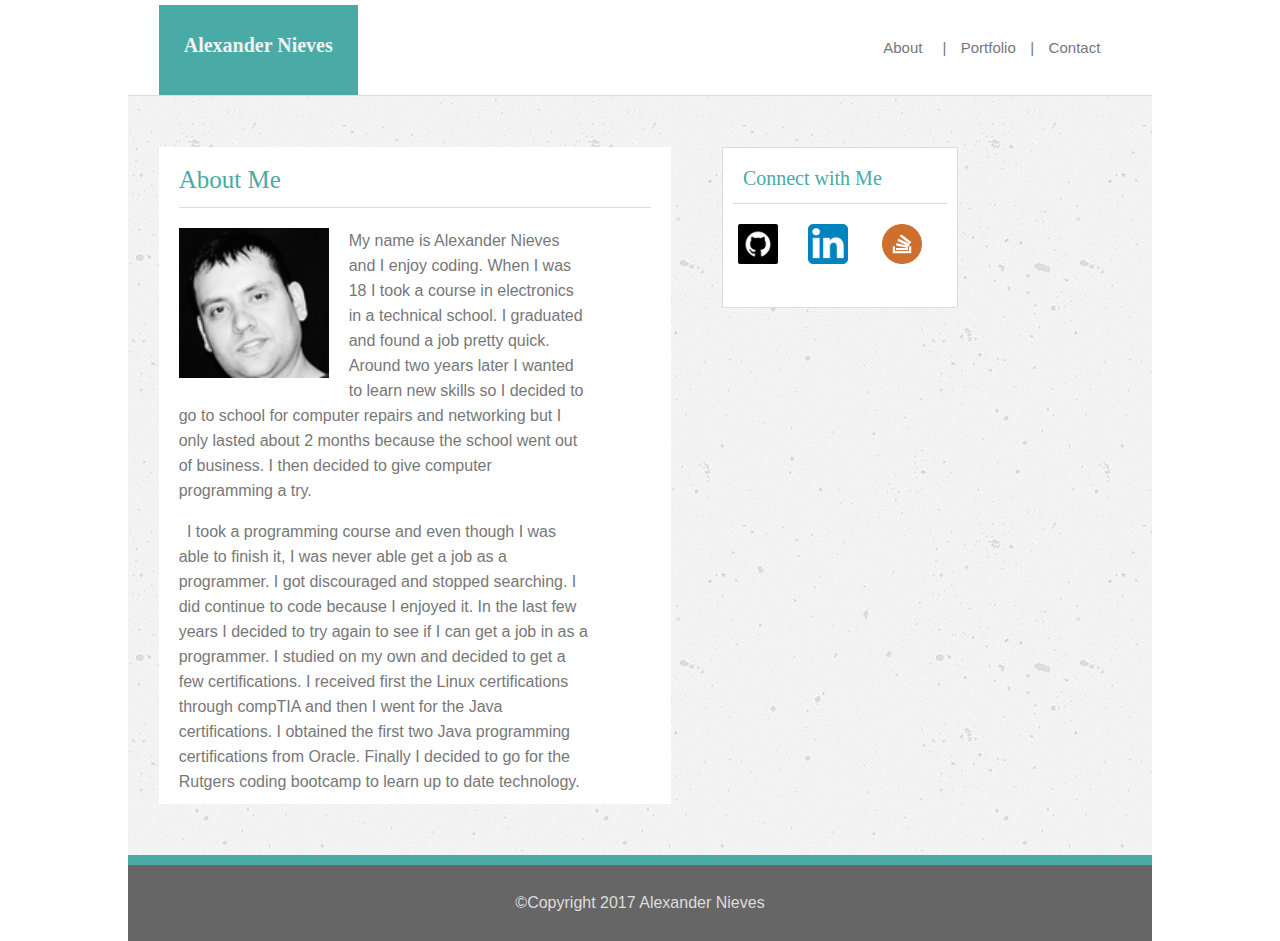
<file: index.html>
<!DOCTYPE html>
<html lang="en">
<head>
    <title>About Me</title>
    <meta charset="UTF-8">        
    <link rel="stylesheet" href="assets/css/reset.css">
	<link rel="stylesheet" href="assets/css/styleMax.css">    
	<link rel="stylesheet" media="screen and (max-width: 980px)" href="assets/css/styleBg.css">	
	<link rel="stylesheet" media="screen and (max-width: 768px)" href="assets/css/styleMd.css">		
	<link rel="stylesheet" media="screen and (max-width: 640px)" href="assets/css/styleSm.css">     
   </head>
<body>
    <div class="container">
        <header> 
            <div class="myName">Alexander Nieves</div>
            <nav>
                <ul>
                    <li><a href="#"> About </a><li>
                    <li>|</li>   
                    <li><a href="portfolio.html"> Portfolio </a></li>
                    <li>|</li>   
                    <li><a href="contact.html"> Contact </a></li>
                </ul>
            </nav>   
        </header>
        <div id="mainContentDiv">
        <section>
            <h1 class="h1class">About Me</h1>
            <article>                
                <img src="assets/images/biopic.png" alt="image not found" id="imgWrap">
                <p>My name is Alexander Nieves and I enjoy coding. When I was 18 I
                   took a course in electronics in a technical school. I graduated and
                   found a job pretty quick. Around two years later I wanted to learn new
                   skills so I decided to go to school for computer repairs and networking
                   but I only lasted about 2 months because the school went out of business.
                   I then decided to give computer programming a try.
                </p>
                <br> 
                <p id="p2">I took a programming course and even though I was able to finish it,
				   I was never able get a job as a programmer. I got discouraged and stopped 
				   searching. I did continue to code because I enjoyed it. In the last few years 
				   I decided to try again to see if I can get a job in as a programmer. I studied 
				   on my own and decided to get a few certifications. I received first the Linux 
				   certifications through compTIA and then I went for the Java certifications. I
				   obtained the first two Java programming certifications from Oracle. Finally I 
				   decided to go for the Rutgers coding bootcamp to learn up to date technology.
                </p>
            </article>
        </section>
        <aside>
            <h2>Connect with Me</h2>
            <ul>
                <li><a href="https://github.com/dogrock2" target="_blank"><img src="assets/images/ghub.png" alt="image not found" class="smediaImg"></a><li>
                <li><a href="https://www.linkedin.com/in/alexander-nieves-a04b76b1" target="_blank"><img src="assets/images/lin.png" alt="image not found" class="smediaImg"></a></li>
                <li><a href="https://stackoverflow.com" target="_blank"><img src="assets/images/so.png" alt="image not found" class="smediaImg"></a></li>
            </ul>
        </aside>
		</div>
        <footer>&copy;Copyright 2017 Alexander Nieves</footer>
    </div>    
</body>
</html>
</file>
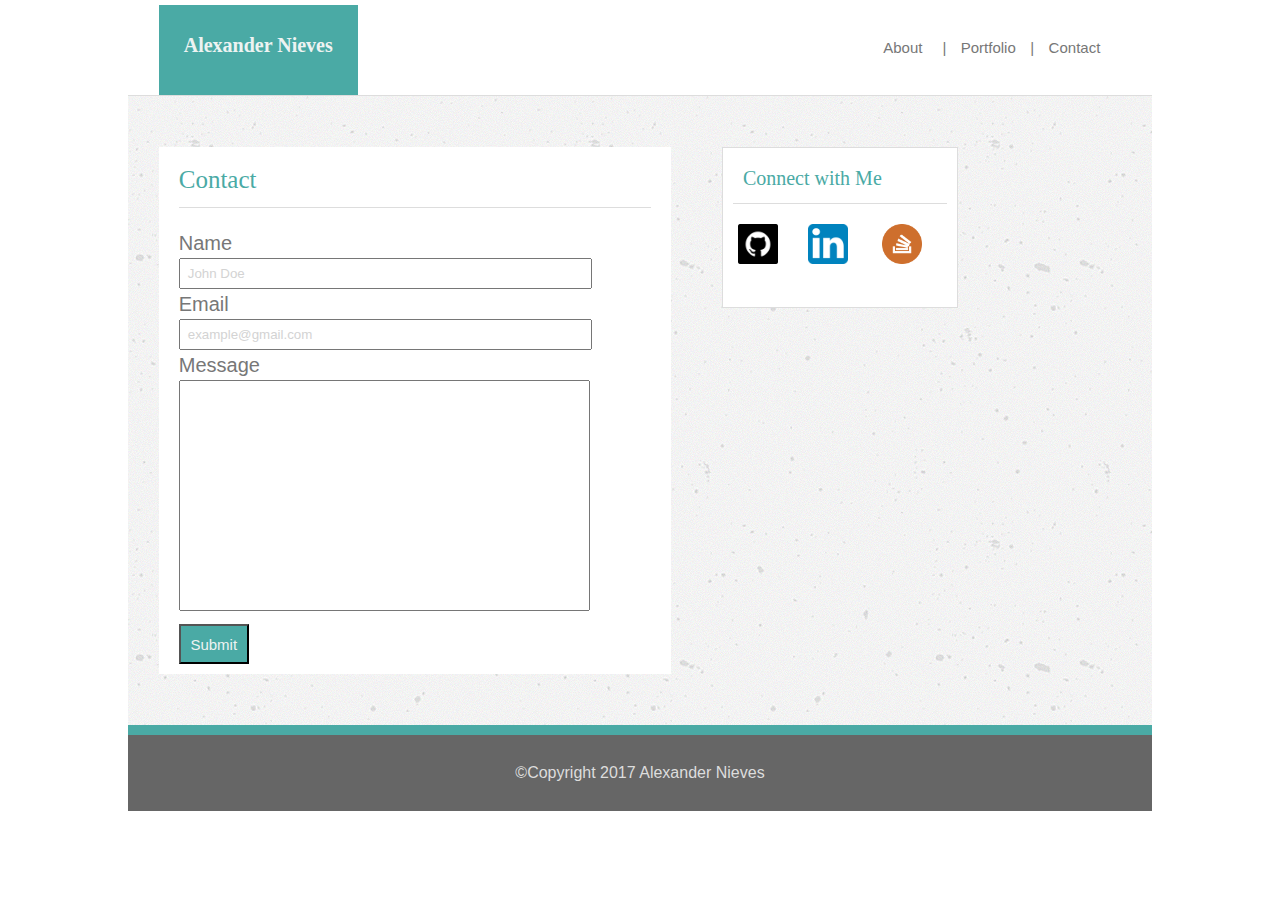
<file: contact.html>
<!DOCTYPE html>
<html lang="en">
<head>
    <title>Contact</title>
    <meta charset="UTF-8">    
    <link rel="stylesheet" href="assets/css/reset.css">
	<link rel="stylesheet" href="assets/css/styleMax.css">    
	<link rel="stylesheet" media="screen and (max-width: 980px)" href="assets/css/styleBg.css">	
	<link rel="stylesheet" media="screen and (max-width: 768px)" href="assets/css/styleMd.css">		
	<link rel="stylesheet" media="screen and (max-width: 640px)" href="assets/css/styleSm.css">   
   </head>
<body>
    <div class="container">
        <header> 
            <div class="myName">Alexander Nieves</div>
            <nav>
                <ul>
                    <li><a href="index.html"> About </a><li>
                    <li>|</li>   
                    <li><a href="portfolio.html"> Portfolio </a></li>
                    <li>|</li>   
                    <li><a href="#"> Contact </a></li>
                </ul>
            </nav>   
        </header>
        <div id="mainContentDiv">
        <section>
                <h1 class="h1class">Contact</h1>
            <article>                
                <div class="formatlbl">Name</div> 
                <input type='text' class="txtboxFrmt" placeholder="John Doe"> 
                <div class="formatlbl">Email</div> 
                <input type='text' class="txtboxFrmt" placeholder="example@gmail.com">
                <div class="formatlbl">Message</div>
                <textarea id="txtAreaFrmt" rows="15"></textarea><br>
               <div id="bDiv"> <button type="submit" id="sButton">Submit</button></div>            
            </article>
        </section>
        <aside>
            <h2>Connect with Me</h2>
            <ul>
                <li><a href="https://github.com/dogrock2" target="_blank"><img src="assets/images/ghub.png" alt="image not found" class="smediaImg"></a><li>
                <li><a href="https://www.linkedin.com/in/alexander-nieves-a04b76b1" target="_blank"><img src="assets/images/lin.png" alt="image not found" class="smediaImg"></a></li>
                <li><a href="https://stackoverflow.com" target="_blank"><img src="assets/images/so.png" alt="image not found" class="smediaImg"></a></li>
            </ul>
        </aside>
    </div>
        <footer>&copy;Copyright 2017 Alexander Nieves</footer>
    </div>    
</body>
</html>
</file>
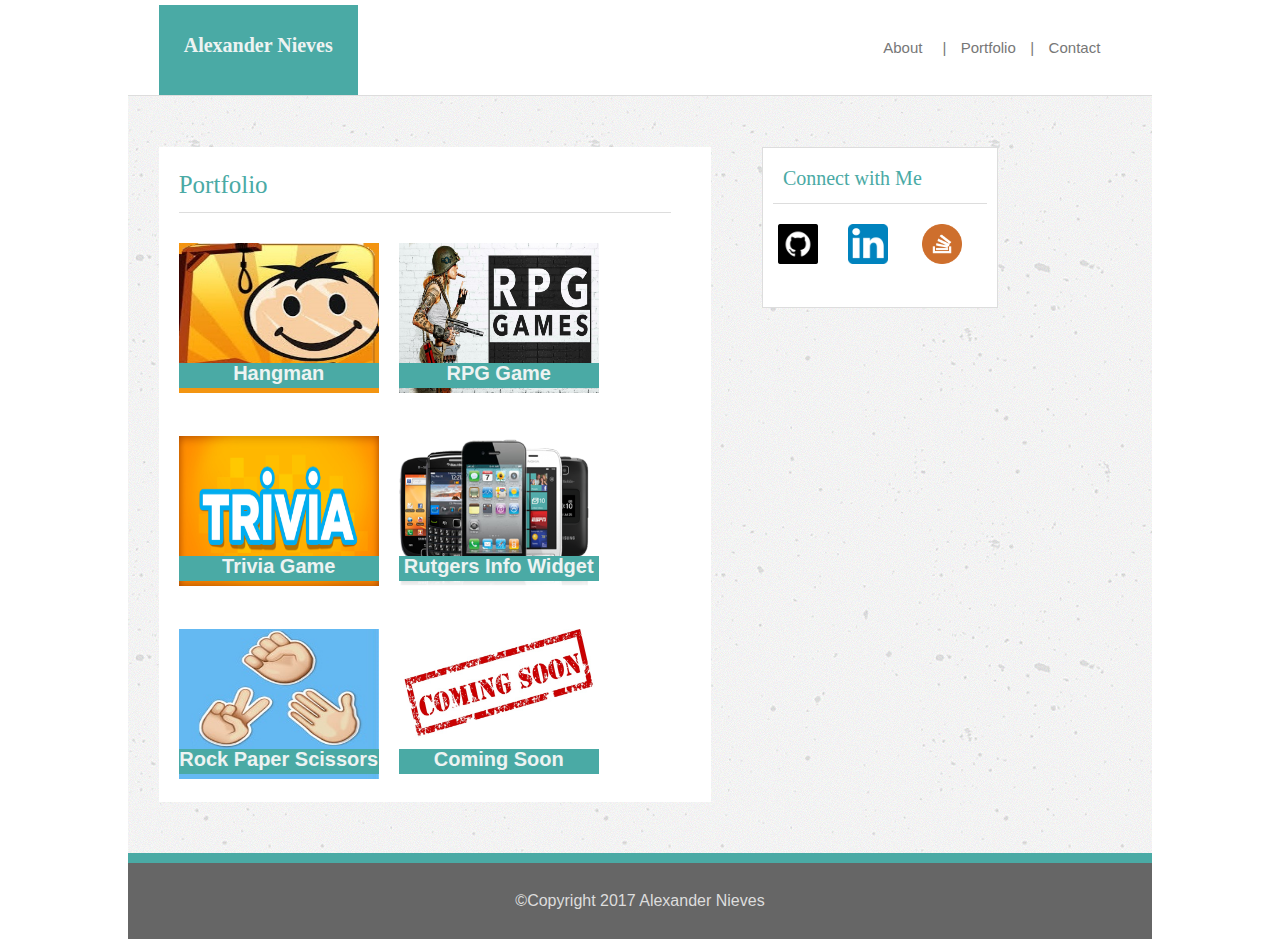
<file: portfolio.html>
<!DOCTYPE html>
<html lang="en">

<head>
    <title>Portfolio</title>
    <meta charset="UTF-8">
    <link rel="stylesheet" href="assets/css/reset.css">
    <link rel="stylesheet" href="assets/css/styleMax.css">
    <link rel="stylesheet" media="screen and (max-width: 980px)" href="assets/css/styleBg.css">
    <link rel="stylesheet" media="screen and (max-width: 768px)" href="assets/css/styleMd.css">
    <link rel="stylesheet" media="screen and (max-width: 640px)" href="assets/css/styleSm.css">
</head>

<body>
    <div class="container">
        <header>
            <div class="myName">Alexander Nieves</div>
            <nav>
                <ul>
                    <li><a href="index.html"> About </a>
                        <li>
                            <li>|</li>
                            <li><a href="#"> Portfolio </a></li>
                            <li>|</li>
                            <li><a href="contact.html"> Contact </a></li>
                </ul>
            </nav>
        </header>
        <div id="mainContentDiv">
            <section id="portfolioSection">
                <h1 class="porth1class">Portfolio</h1>
                <div class="blocks">
                    <a href="https://dogrock2.github.io/Hangman-Game">
                        <div id="hmDiv">
                            <div class="sectionDivs">Hangman</div>
                        </div>
                    </a>
                    <a href="https://dogrock2.github.io/week-4-game">
                        <div id="rpgDiv">
                            <div class="sectionDivs">RPG Game</div>
                        </div>
                    </a>
                </div><br>
                <div class="blocks">
                    <div id="trDiv">
                        <div class="sectionDivs">Trivia Game</div>
                    </div>
                    <div id="widDiv">
                        <div class="sectionDivs">Rutgers Info Widget</div>
                    </div>
                </div><br>
                <div class="blocks">
                        <a href="https://dogrock2.github.io/Rock-Paper-Scissor">
                    <div id="rpsDiv">
                        <div class="sectionDivs">Rock Paper Scissors</div>
                    </div>
                        </a>
                    <div id="csDiv">
                        <div class="sectionDivs">Coming Soon</div>
                    </div>
                </div>
            </section>
            <aside>
                <h2>Connect with Me</h2>
                <ul>
                    <li><a href="https://github.com/dogrock2" target="_blank"><img src="assets/images/ghub.png" alt="image not found" class="smediaImg"></a>
                        <li>
                            <li><a href="https://www.linkedin.com/in/alexander-nieves-a04b76b1" target="_blank"><img src="assets/images/lin.png" alt="image not found" class="smediaImg"></a></li>
                            <li><a href="https://stackoverflow.com" target="_blank"><img src="assets/images/so.png" alt="image not found" class="smediaImg"></a></li>
                </ul>
            </aside>
        </div>
        <footer>&copy;Copyright 2017 Alexander Nieves</footer>
    </div>
</body>

</html>
</file>
<file: assets/css/styleMax.css>
body {
   font-family: 'Arial', 'Helvetica Neue', Helvetica, sans-serif;   
}
.container {
    width: 80%;
    margin: 0 auto;    
}
.myName{
    float: left;
    background-color: #4aaaa5;
    font-family: 'Georgia', Times, Times New Roman, serif;
    font-weight: bold;
    height: 35px;
    padding: 30px 25px 25px;
    text-align: center;     
    font-size: 20px;
    color: #EDF3F2;
    margin: 0 3%;
}
nav li { 
    display: inline-block; 
    padding: 5px;    
    font-size: 15px;
    color: #777777;
}
aside li { 
    display: inline-block; 
    padding: 20px 0;
}
nav {   
    width: 300px;    
    float: right;
    margin: 1%;
    padding: 20px 0 0 0; 
    text-align: center;      
}
header{    
    margin: 5px 0 0 0;
    overflow: auto;   
}
section {   
    margin: 5% 5% 5% 3%;
    float: left;   
    background-color: #ffffff; 
    width: 50%;	
}
article {    
    float: left;
    padding: 10px 20px;    
    color: #777777;
    width: 80%;
}
img {    
    height: 150px;
    width: 150px;
    margin: 0 20px 10px 0;
}
footer {
    clear: both;
    text-align: center;
    background-color: #666666;
    padding: 30px;
    color: #dddddd;
    border-top: 10px solid #4aaaa5;        
}
aside{
    float: left;     
    margin: 5% 0;
    border: 1px solid #dddddd;
    background-color: #ffffff;
    padding: 10px;      
}
.clearfix::after {
    content: "";
    clear: both;
    display: table;
}
#imgWrap{
    float: left;
}
h1 {
    font-size: 25px;
    color: #4aaaa5;    
    border-bottom: 1px solid #dddddd;
    font-family: 'Georgia', Times, Times New Roman, serif;
}
.h1class {    
    margin: 5px 20px 10px 20px;
    padding: 15px 0;
}
.smediaImg{
    height: 40px;
    width: 40px;
}
h2{    
    color: #4aaaa5;
    font-size: 20px;
    font-size: 20px;
    padding: 10px 10px 15px 10px;  
    border-bottom: 1px solid #dddddd;
    font-family: 'Georgia', Times, Times New Roman, serif;  
}
#mainContentDiv{
    border-top: 1px solid #dddddd;   
    background-image: url("../../assets/images/bg.png");
    background-repeat: repeat;    
    height: 100%;       
    overflow: auto;
}
a {        
    color: #777777;
    text-decoration: none;
}
p {
    line-height: 25px;    
}
#p2 {
    text-indent: 2%;
}
.formatlbl{
    font-size: 20px;
    margin: 5px 0;	
}
.txtboxFrmt{
    height: 25px;
    text-indent: 5px;
    width: 100%;
	max-width: 99%;
	min-width: 200px;
}
#sButton{
    height: 40px;
    width: 70px;
    margin-top: 10px;
    background-color: #4aaaa5;
    font-size: 15px;
    color: #EDF3F2;
}
#sButton:hover{
	/*border: 2px solid #008000;
	font-weight: bold;*/
		
}
#txtAreaFrmt{
        width: 99%;	
        resize: none;
}
aside li img {
	padding: 0 5px;
}
#hmDiv, #rpgDiv, #trDiv, #widDiv, #rpsDiv, #csDiv {	    	
	background-repeat: no-repeat;
    background-position: center;
	background-size: 200px 150px;
	height: 150px;
	width: 200px;	
	overflow: hidden;
	text-align: center;
    float: left;	
	margin: 20px 20px 20px 0;	
}
#hmDiv:hover, #rpgDiv:hover, #trDiv:hover, #widDiv:hover, #rpsDiv:hover, #csDiv:hover {
	background-size: 195px 145px;
}

#hmDiv { background-image: url("../../assets/images/hangman.jpg"); }
#rpgDiv { background-image: url("../../assets/images/rpg.jpg"); }
#trDiv { background-image: url("../../assets/images/trivia.jpg"); }
#widDiv { background-image: url("../../assets/images/phones.png"); }
#rpsDiv { background-image: url("../../assets/images/rpc.jpg"); } 
#csDiv { background-image: url("../../assets/images/coming_soon.jpg"); }

.sectionDivs {
	background-color: #4aaaa5;    
    font-weight: bold;    
    text-align: center;     
    font-size: 20px;
    color: #EDF3F2;
	position: relative;
	top: 80%;
	width: 200px;
	height: 25px;	
}

.blocks {
	display: inline-block;	
}
#portfolioSection{
	padding: 0 20px;
}
header a:hover {
	 text-decoration: underline;	
}
.porth1class{
    margin: 20px 20px 10px 0;
    padding: 5px 0 15px 0;
}
::placeholder{
    color: #d3d3d3;
}
</file>
<file: assets/css/styleBg.css>
@import url("commonStyle.css");

.container {
    width: 80%;
    margin: 0 auto;    
}
.myName{   	
    height: 35px;
    padding: 30px 25px 25px;         
    font-size: 20px;    
    margin: 0 10%;
}
nav li {     
    padding: 5px;    
    font-size: 15px;    
}
aside li {      
    padding: 20px 0;
}
nav {      
    float: left; 
    width: 40%;    
	margin: 1%;
    padding-top: 20px;    
}
header{    
    margin: 5px 0 0 0;       
}
section {       
	margin: 5% 5% 5% 10%;     
	width: 40%;
}
article {   	       
	width: 80%;
    padding: 10px 20px;  
    text-align: center;	
}
footer {            
	padding: 30px;
}
aside{    
    margin: 5% 0;
    border: 1px solid #dddddd;    
    padding: 10px;         
}
h1 {    
	font-size: 25px;
}
.h1class {    
    margin: 5px 20px 10px 20px;
    padding: 15px 0;
}
.smediaImg{
    height: 40px;
    width: 40px;
}
#imgWrap{
    float: none;
}
h2{         
    font-size: 20px;    
    padding: 10px 10px 15px 10px;      
}
#p2 {
    text-indent: 20px;
}
p {
    line-height: 25px; 
    text-align: left;
    text-indent: 20px;	
}
.formatlbl{
    font-size: 20px;
    margin: 5px 0;
    text-align: left;
}
.txtboxFrmt{
    height: 25px;
    text-indent: 5px;
    min-width: 10%;	
}
#sButton{
    height: 40px;
    width: 70px;
    margin-top: 10px;   
    font-size: 15px;        
}
aside li img {
	padding: 0 5px;
}
#hmDiv, #rpgDiv, #trDiv, #widDiv, #rpsDiv, #csDiv { 
	background-size: 200px 150px;
	height: 150px;
	width: 200px;	
	margin: 20px 20px 20px 0;	
}
.sectionDivs {		    
	font-size: 20px;    
	top: 80%;
	width: 200px;
	height: 25px;	
}
#portfolioSection{
    padding-right: 6%;
    width: 30%;
}
.porth1class{
    margin: 20px 20px 10px 0;
    padding: 5px 0 15px 0;
}
#bDiv {
    text-align: left;
}
</file>
<file: assets/css/styleMd.css>
@import url("commonStyle.css");

.container {
    width: 80%;
    margin: 0 auto;    
}
.myName{   	
    height: 35px;
    padding: 30px 25px 25px;         
    font-size: 20px;
    margin-left: 5%;
    margin-right: 0;        
}
nav li {     
    padding-right: 2px;    
    font-size: 12px;    
}
aside li {      
    padding: 20px 0;
}
nav {     
    float: left;  
    width: 40%;    
	margin: 1%;
    padding-top: 20px;    
}
header {    
    margin: 5px 0 0 0;       
}
section {       
	margin: 5% 0 5% 6%;          
    width: 87%;   
    text-align: center; 
}
article {
   	width: 100%;     
    padding: 10px 20px;          
}
footer {            
	padding: 30px;
}
aside{    
    margin: 5% 5%;
    border: 1px solid #dddddd;    
    padding: 10px;     
    clear: both; 
    width: 85%;  
    text-align: center;        
}
h1 {    
	font-size: 25px;
}
.h1class {    
    margin: 5px 20px 10px 20px;
    padding: 15px 0;
}
.smediaImg{
    height: 40px;
    width: 40px;
}
#imgWrap{
    float: none;
}
h2{         
    font-size: 20px;    
    padding: 10px 10px 15px 10px;      
}
p {
    line-height: 25px;
    width: 95%;   
}
#p2 {
    text-indent: 20px;
}
.formatlbl{
    font-size: 20px;
    margin: 5px 3%;
    width: 25%;
    float: left;
}
.txtboxFrmt{
    height: 25px;
    text-indent: 5px;
    width: 80%;       
    margin-left: 3%;
    float: left;
}
#txtAreaFrmt{
    width: 80%;
    float: left;
    margin-left: 3%;
}
#sButton{
    height: 40px;
    width: 70px;
    margin-top: 10px;   
    margin-left: 3%;
    font-size: 15px;    
    float: left;    
}
aside li img {
	padding: 0 5px;
}
#hmDiv, #rpgDiv, #trDiv, #widDiv, #rpsDiv, #csDiv { 
	background-size: 200px 150px;
	height: 150px;
	width: 200px;	
	margin: 20px 20px 20px 0;	
}
.sectionDivs {		    
	font-size: 20px;    
	top: 80%;
	width: 200px;
	height: 25px;	
}
#portfolioSection{
    padding: 0 0 0 10px; 
    width: 86%;
}
.porth1class{
    margin: 20px 20px 10px 0;
    padding: 5px 0 15px 0;
}
.blocks{
    width: 100%;
}
#mainContentDiv{
    margin: 0;
}
</file>
<file: assets/css/styleSm.css>
@import url("commonStyle.css");

.container {
    width: 80%;
    margin: 0 auto;    
}
.myName{   	
    height: 35px;
    padding: 30px 0 25px;         
    font-size: 20px;
    margin-left: 0;
    width: 100%;
    text-align: center;         
}
nav li {     
    padding-right: 0;    
    font-size: 100%;    
}
aside li {      
    padding: 20px 0;
}
nav {     
    float: left;  
    width: 60%;    
	margin: 1%;
    padding-top: 10px; 
    padding-left: 20%;  
    padding-bottom: 10px;
}
header {    
    margin: 5px 0 0 0; 
          
}
section {       
	margin: 5% 0 5% 6%;          
    width: 87%;   
    text-align: center; 
    overflow: hidden;
}
article {
   	width: 100%;     
    padding: 10px 20px;          
}
footer {            
	padding: 30px;
}
aside{    
    margin: 5% 5%;
    border: 1px solid #dddddd;    
    padding: 10px;     
    clear: both; 
    width: 85%;  
    text-align: center;            
}
h1 {    
	font-size: 25px;
}
.h1class {    
    margin: 5px 20px 10px 20px;
    padding: 15px 0;
}
.smediaImg{
    height: 40px;
    width: 40px;
}
#imgWrap{
    float: none;
}
h2{         
    font-size: 20px;    
    padding: 10px 10px 15px 10px;      
}
p {
    line-height: 25px;
    width: 95%;   
}
#p2 {
    text-indent: 20px;
}
.formatlbl{
    font-size: 20px;
    margin: 5px 3%;
    width: 25%;
    float: left;
}
.txtboxFrmt{
    height: 25px;
    text-indent: 5px;
    width: 80%;       
    margin-left: 3%;
    float: left;
}
#txtAreaFrmt{
    width: 80%;
    float: left;
    margin-left: 3%;
}
#sButton{
    height: 40px;
    width: 70px;
    margin-top: 10px;   
    margin-left: 3%;
    font-size: 15px;    
    float: left;    
}
aside li img {
	padding: 0 5px;
}
#hmDiv, #rpgDiv, #trDiv, #widDiv, #rpsDiv, #csDiv { 
	background-size: 200px 150px;
	height: 150px;
	width: 200px;	
	margin: 20px 20px 20px 0;	
}
.sectionDivs {		    
	font-size: 20px;    
	top: 80%;
	width: 200px;
	height: 25px;	
}
#portfolioSection{
    padding: 0 0 0 10px; 
    width: 86%;
    text-align: center;
}
.porth1class{
    margin: 20px 20px 10px 0;
    padding: 5px 0 15px 0;
}
.blocks{
    width: 100%;
    text-align: center;
    padding-left: 20%;
}
#mainContentDiv{
    margin: 0;
}
</file>
